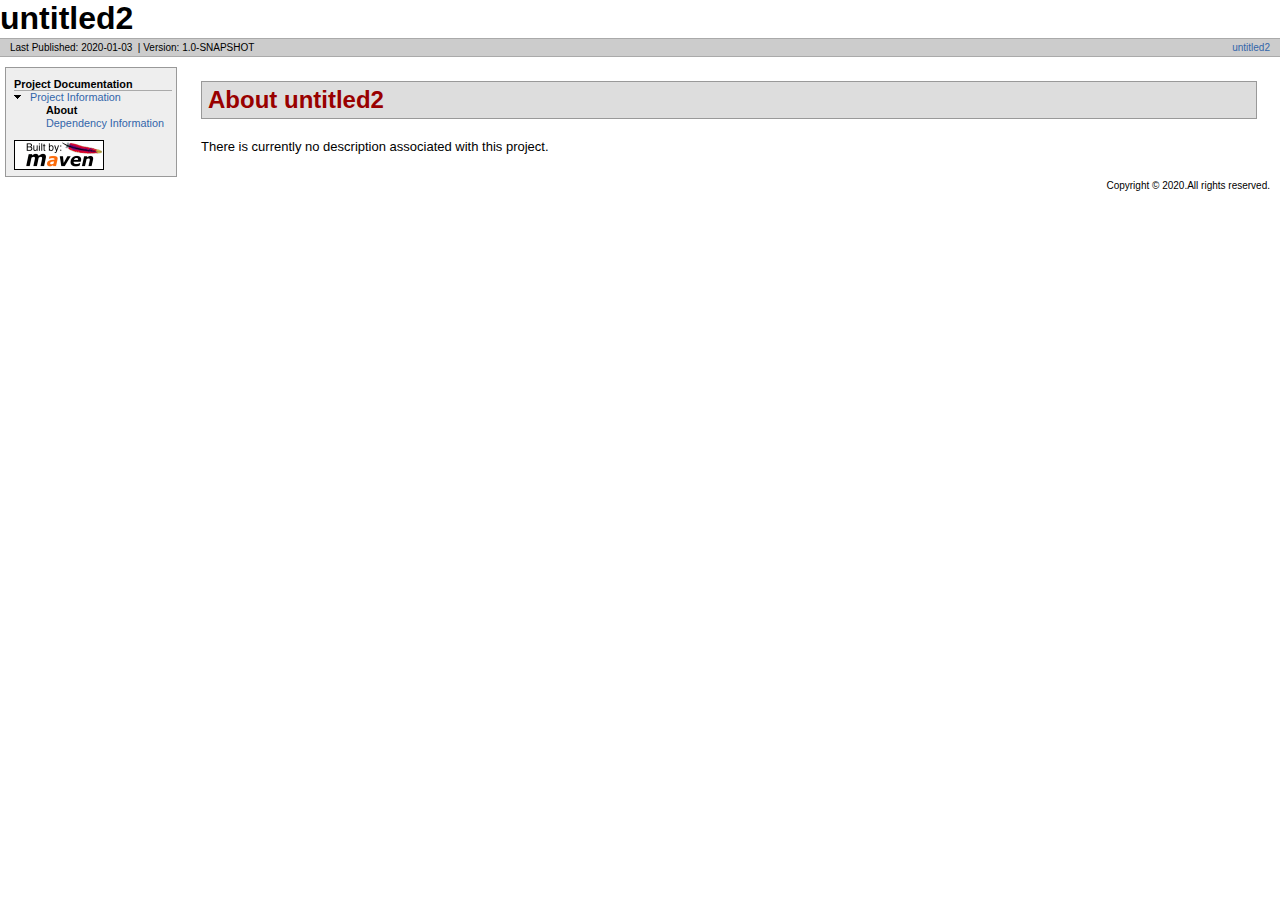
<file: target/site/index.html>
<!DOCTYPE html PUBLIC "-//W3C//DTD XHTML 1.0 Transitional//EN" "http://www.w3.org/TR/xhtml1/DTD/xhtml1-transitional.dtd">
<!-- Generated by Apache Maven Doxia Site Renderer 1.8.1 from org.apache.maven.plugins:maven-project-info-reports-plugin:3.0.0:index at 2020-01-03 -->
<html xmlns="http://www.w3.org/1999/xhtml" xml:lang="en" lang="en">
  <head>
    <meta http-equiv="Content-Type" content="text/html; charset=UTF-8" />
    <title>untitled2 &#x2013; About</title>
    <style type="text/css" media="all">
      @import url("./css/maven-base.css");
      @import url("./css/maven-theme.css");
      @import url("./css/site.css");
    </style>
    <link rel="stylesheet" href="./css/print.css" type="text/css" media="print" />
    <meta http-equiv="Content-Language" content="en" />
    
  </head>
  <body class="composite">
    <div id="banner">
<div id="bannerLeft">
untitled2
</div>
      <div class="clear">
        <hr/>
      </div>
    </div>
    <div id="breadcrumbs">
      <div class="xleft">
        <span id="publishDate">Last Published: 2020-01-03</span>
          &nbsp;| <span id="projectVersion">Version: 1.0-SNAPSHOT</span>
      </div>
      <div class="xright"><a href="${project.url}" title="untitled2">untitled2</a>      </div>
      <div class="clear">
        <hr/>
      </div>
    </div>
    <div id="leftColumn">
      <div id="navcolumn">
       <h5>Project Documentation</h5>
    <ul>
     <li class="expanded"><a href="project-info.html" title="Project Information">Project Information</a>
      <ul>
       <li class="none"><strong>About</strong></li>
       <li class="none"><a href="dependency-info.html" title="Dependency Information">Dependency Information</a></li>
      </ul></li>
    </ul>
      <a href="http://maven.apache.org/" title="Built by Maven" class="poweredBy">
        <img class="poweredBy" alt="Built by Maven" src="./images/logos/maven-feather.png" />
      </a>
      </div>
    </div>
    <div id="bodyColumn">
      <div id="contentBox">
<div class="section">
<h2><a name="About_untitled2"></a>About untitled2</h2><a name="About_untitled2"></a>
<p>There is currently no description associated with this project.</p></div>
      </div>
    </div>
    <div class="clear">
      <hr/>
    </div>
    <div id="footer">
      <div class="xright">
        Copyright &#169;      2020.All rights reserved.      </div>
      <div class="clear">
        <hr/>
      </div>
    </div>
  </body>
</html>
</file>
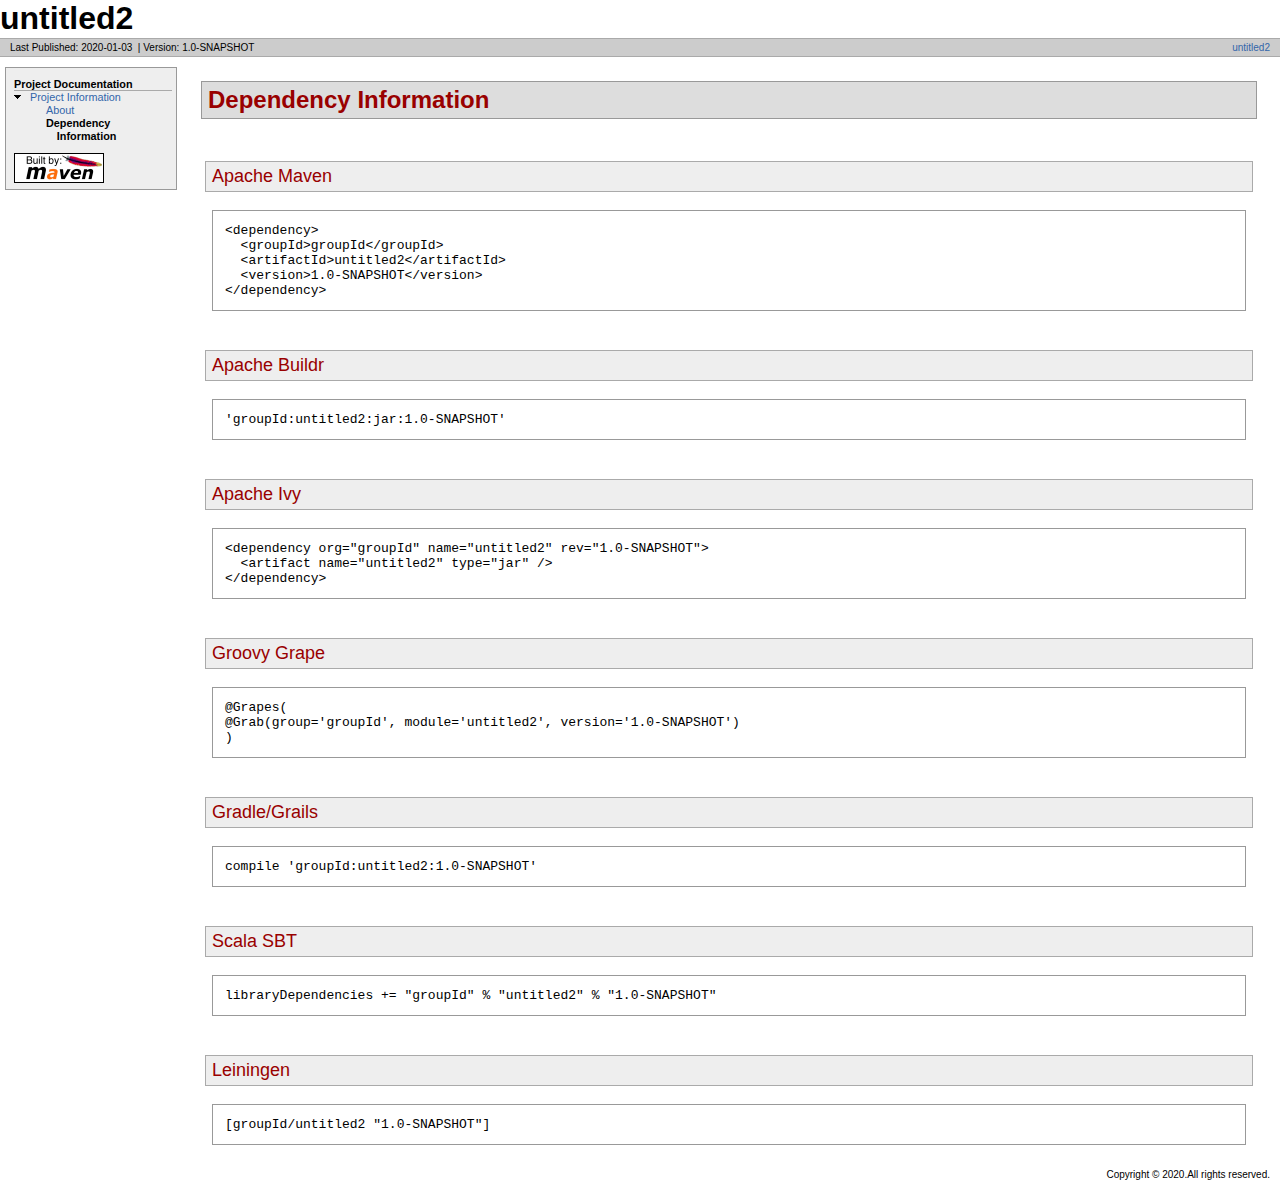
<file: target/site/dependency-info.html>
<!DOCTYPE html PUBLIC "-//W3C//DTD XHTML 1.0 Transitional//EN" "http://www.w3.org/TR/xhtml1/DTD/xhtml1-transitional.dtd">
<!-- Generated by Apache Maven Doxia Site Renderer 1.8.1 from org.apache.maven.plugins:maven-project-info-reports-plugin:3.0.0:dependency-info at 2020-01-03 -->
<html xmlns="http://www.w3.org/1999/xhtml" xml:lang="en" lang="en">
  <head>
    <meta http-equiv="Content-Type" content="text/html; charset=UTF-8" />
    <title>untitled2 &#x2013; Dependency Information</title>
    <style type="text/css" media="all">
      @import url("./css/maven-base.css");
      @import url("./css/maven-theme.css");
      @import url("./css/site.css");
    </style>
    <link rel="stylesheet" href="./css/print.css" type="text/css" media="print" />
    <meta http-equiv="Content-Language" content="en" />
    
  </head>
  <body class="composite">
    <div id="banner">
<div id="bannerLeft">
untitled2
</div>
      <div class="clear">
        <hr/>
      </div>
    </div>
    <div id="breadcrumbs">
      <div class="xleft">
        <span id="publishDate">Last Published: 2020-01-03</span>
          &nbsp;| <span id="projectVersion">Version: 1.0-SNAPSHOT</span>
      </div>
      <div class="xright"><a href="${project.url}" title="untitled2">untitled2</a>      </div>
      <div class="clear">
        <hr/>
      </div>
    </div>
    <div id="leftColumn">
      <div id="navcolumn">
       <h5>Project Documentation</h5>
    <ul>
     <li class="expanded"><a href="project-info.html" title="Project Information">Project Information</a>
      <ul>
       <li class="none"><a href="index.html" title="About">About</a></li>
       <li class="none"><strong>Dependency Information</strong></li>
      </ul></li>
    </ul>
      <a href="http://maven.apache.org/" title="Built by Maven" class="poweredBy">
        <img class="poweredBy" alt="Built by Maven" src="./images/logos/maven-feather.png" />
      </a>
      </div>
    </div>
    <div id="bodyColumn">
      <div id="contentBox">
<div class="section">
<h2><a name="Dependency_Information"></a>Dependency Information</h2><a name="Dependency_Information"></a>
<div class="section">
<h3><a name="Apache_Maven"></a>Apache Maven</h3><a name="Apache_Maven"></a>
<div class="source">
<pre>&lt;dependency&gt;
  &lt;groupId&gt;groupId&lt;/groupId&gt;
  &lt;artifactId&gt;untitled2&lt;/artifactId&gt;
  &lt;version&gt;1.0-SNAPSHOT&lt;/version&gt;
&lt;/dependency&gt;</pre></div></div>
<div class="section">
<h3><a name="Apache_Buildr"></a>Apache Buildr</h3><a name="Apache_Buildr"></a>
<div class="source">
<pre>'groupId:untitled2:jar:1.0-SNAPSHOT'</pre></div></div>
<div class="section">
<h3><a name="Apache_Ivy"></a>Apache Ivy</h3><a name="Apache_Ivy"></a>
<div class="source">
<pre>&lt;dependency org=&quot;groupId&quot; name=&quot;untitled2&quot; rev=&quot;1.0-SNAPSHOT&quot;&gt;
  &lt;artifact name=&quot;untitled2&quot; type=&quot;jar&quot; /&gt;
&lt;/dependency&gt;</pre></div></div>
<div class="section">
<h3><a name="Groovy_Grape"></a>Groovy Grape</h3><a name="Groovy_Grape"></a>
<div class="source">
<pre>@Grapes(
@Grab(group='groupId', module='untitled2', version='1.0-SNAPSHOT')
)</pre></div></div>
<div class="section">
<h3><a name="Gradle.2FGrails"></a>Gradle/Grails</h3><a name="Gradle.2FGrails"></a>
<div class="source">
<pre>compile 'groupId:untitled2:1.0-SNAPSHOT'</pre></div></div>
<div class="section">
<h3><a name="Scala_SBT"></a>Scala SBT</h3><a name="Scala_SBT"></a>
<div class="source">
<pre>libraryDependencies += &quot;groupId&quot; % &quot;untitled2&quot; % &quot;1.0-SNAPSHOT&quot;</pre></div></div>
<div class="section">
<h3><a name="Leiningen"></a>Leiningen</h3><a name="Leiningen"></a>
<div class="source">
<pre>[groupId/untitled2 &quot;1.0-SNAPSHOT&quot;]</pre></div></div></div>
      </div>
    </div>
    <div class="clear">
      <hr/>
    </div>
    <div id="footer">
      <div class="xright">
        Copyright &#169;      2020.All rights reserved.      </div>
      <div class="clear">
        <hr/>
      </div>
    </div>
  </body>
</html>
</file>
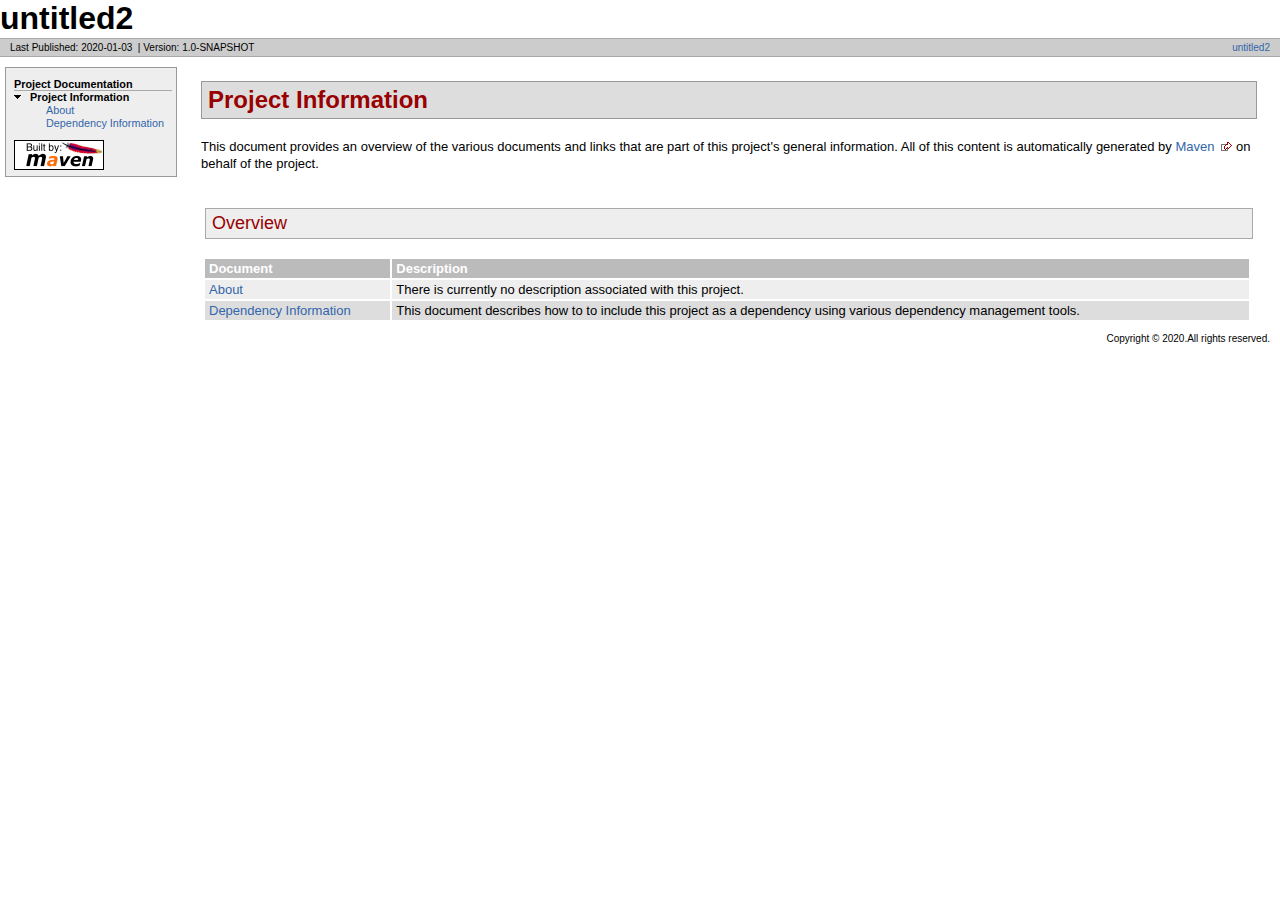
<file: target/site/project-info.html>
<!DOCTYPE html PUBLIC "-//W3C//DTD XHTML 1.0 Transitional//EN" "http://www.w3.org/TR/xhtml1/DTD/xhtml1-transitional.dtd">
<!-- Generated by Apache Maven Doxia Site Renderer 1.8.1 from org.apache.maven.plugins:maven-site-plugin:3.7.1:CategorySummaryDocumentRenderer at 2020-01-03 -->
<html xmlns="http://www.w3.org/1999/xhtml" xml:lang="en" lang="en">
  <head>
    <meta http-equiv="Content-Type" content="text/html; charset=UTF-8" />
    <title>untitled2 &#x2013; Project Information</title>
    <style type="text/css" media="all">
      @import url("./css/maven-base.css");
      @import url("./css/maven-theme.css");
      @import url("./css/site.css");
    </style>
    <link rel="stylesheet" href="./css/print.css" type="text/css" media="print" />
    <meta http-equiv="Content-Language" content="en" />
    
  </head>
  <body class="composite">
    <div id="banner">
<div id="bannerLeft">
untitled2
</div>
      <div class="clear">
        <hr/>
      </div>
    </div>
    <div id="breadcrumbs">
      <div class="xleft">
        <span id="publishDate">Last Published: 2020-01-03</span>
          &nbsp;| <span id="projectVersion">Version: 1.0-SNAPSHOT</span>
      </div>
      <div class="xright"><a href="${project.url}" title="untitled2">untitled2</a>      </div>
      <div class="clear">
        <hr/>
      </div>
    </div>
    <div id="leftColumn">
      <div id="navcolumn">
       <h5>Project Documentation</h5>
    <ul>
     <li class="expanded"><strong>Project Information</strong>
      <ul>
       <li class="none"><a href="index.html" title="About">About</a></li>
       <li class="none"><a href="dependency-info.html" title="Dependency Information">Dependency Information</a></li>
      </ul></li>
    </ul>
      <a href="http://maven.apache.org/" title="Built by Maven" class="poweredBy">
        <img class="poweredBy" alt="Built by Maven" src="./images/logos/maven-feather.png" />
      </a>
      </div>
    </div>
    <div id="bodyColumn">
      <div id="contentBox">
<div class="section">
<h2><a name="Project_Information"></a>Project Information</h2>
<p>This document provides an overview of the various documents and links that are part of this project's general information. All of this content is automatically generated by <a class="externalLink" href="http://maven.apache.org">Maven</a> on behalf of the project.</p>
<div class="section">
<h3><a name="Overview"></a>Overview</h3>
<table border="0" class="bodyTable">
<tr class="a">
<th>Document</th>
<th>Description</th></tr>
<tr class="b">
<td><a href="index.html">About</a></td>
<td>There is currently no description associated with this project.</td></tr>
<tr class="a">
<td><a href="dependency-info.html">Dependency Information</a></td>
<td>This document describes how to to include this project as a dependency using various dependency management tools.</td></tr></table></div></div>
      </div>
    </div>
    <div class="clear">
      <hr/>
    </div>
    <div id="footer">
      <div class="xright">
        Copyright &#169;      2020.All rights reserved.      </div>
      <div class="clear">
        <hr/>
      </div>
    </div>
  </body>
</html>
</file>
<file: target/site/css/print.css>
/*
 * Licensed to the Apache Software Foundation (ASF) under one
 * or more contributor license agreements.  See the NOTICE file
 * distributed with this work for additional information
 * regarding copyright ownership.  The ASF licenses this file
 * to you under the Apache License, Version 2.0 (the
 * "License"); you may not use this file except in compliance
 * with the License.  You may obtain a copy of the License at
 *
 *   http://www.apache.org/licenses/LICENSE-2.0
 *
 * Unless required by applicable law or agreed to in writing,
 * software distributed under the License is distributed on an
 * "AS IS" BASIS, WITHOUT WARRANTIES OR CONDITIONS OF ANY
 * KIND, either express or implied.  See the License for the
 * specific language governing permissions and limitations
 * under the License.
 */

#banner, #footer, #leftcol, #breadcrumbs, .docs #toc, .docs .courtesylinks, #leftColumn, #navColumn {
	display: none !important;
}
#bodyColumn, body.docs div.docs {
	margin: 0 !important;
	border: none !important
}
</file>
